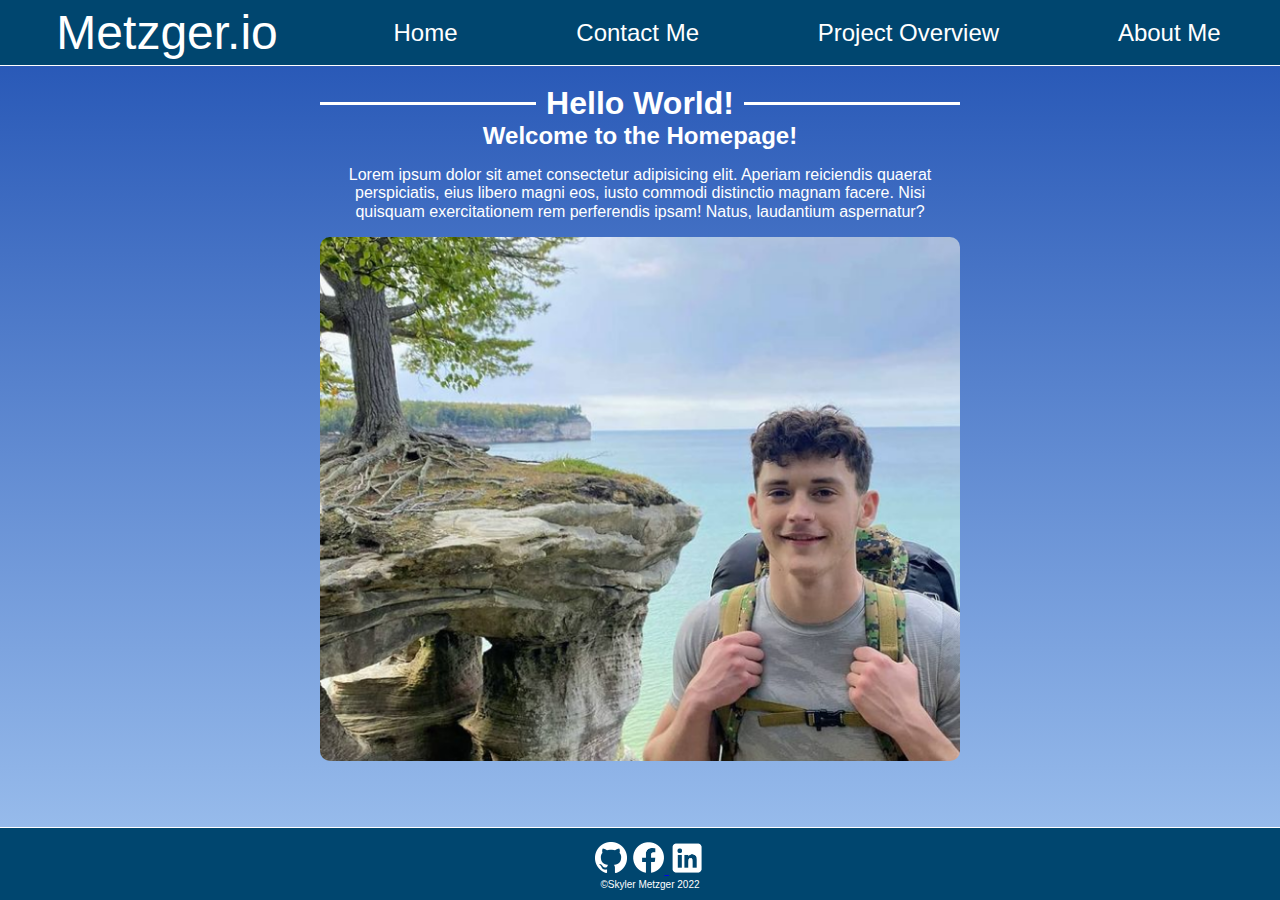
<file: index.html>
<!DOCTYPE html>
<html lang="en">
  <head>
    <meta charset="UTF-8" />
    <meta http-equiv="X-UA-Compatible" content="IE=edge" />
    <meta name="viewport" content="width=device-width, initial-scale=1.0" />
    <title>Home - Skyler Metzger</title>
    <link rel="stylesheet" href="css/globalStyles.css" />
    <link rel="stylesheet" href="css/index.css" />
    <link rel="stylesheet" href="css/normalize.css" />
  </head>
  <body>
    <div id="drop-down">Navigation</div>
    <div class="nav-bar">
      <div class="nav-bar-logo">
        <a href="index.html"> Metzger.io </a>
      </div>
      <div class="nav-item">
        <a href="index.html" class="nav-link">Home</a>
      </div>
      <div class="nav-item">
        <a href="contact.html" class="nav-link">Contact&nbsp;Me</a>
      </div>
      <div class="nav-item">
        <a href="projects.html" class="nav-link">Project&nbsp;Overview</a>
      </div>
      <div class="nav-item">
        <a href="about.html" class="nav-link">About&nbsp;Me</a>
      </div>
    </div>
    <div id="main-container">
      <div id="lines-and-title">
        <div class="line"></div>
        <h1 class="title">Hello&nbsp;World!</h1>
        <div class="line"></div>
      </div>
      <!-- BACK GROUND -->
      <video autoplay="true"></video>
      <h2>Welcome to the Homepage!</h2>
      <p>
        Lorem ipsum dolor sit amet consectetur adipisicing elit. Aperiam
        reiciendis quaerat perspiciatis, eius libero magni eos, iusto commodi
        distinctio magnam facere. Nisi quisquam exercitationem rem perferendis
        ipsam! Natus, laudantium aspernatur?
      </p>

      <div id="homepage-grid">
        <div class="grid-item">
          <img src="images/me.png" />
        </div>
      </div>
    </div>
    <div id="footer">
      <div>
        <a href="https://github.com/skysaves"
          ><img alt="GitHub Logomark" src="images/github-logo.png"
        /></a>
        <a href="https://facebook.com/Username333.444">
          <img
            alt="Facebook Logomark"
            src="images/F-logo.png"
            width="33"
            height="33"
          />
        </a>
        <a href="https://linkedin.com/in/skyler-metzger-32120820b/">
          <img
            alt="LinkedIn Logomark"
            src="images/L-logo.png"
            width="36"
            height="36"
          />
        </a>
      </div>
      <div>
        <p>&copy;Skyler Metzger 2022</p>
      </div>
    </div>
  </body>
  <script src="js/navbar.js"></script>
  <script src="js/index.js"></script>
</html>
</file>
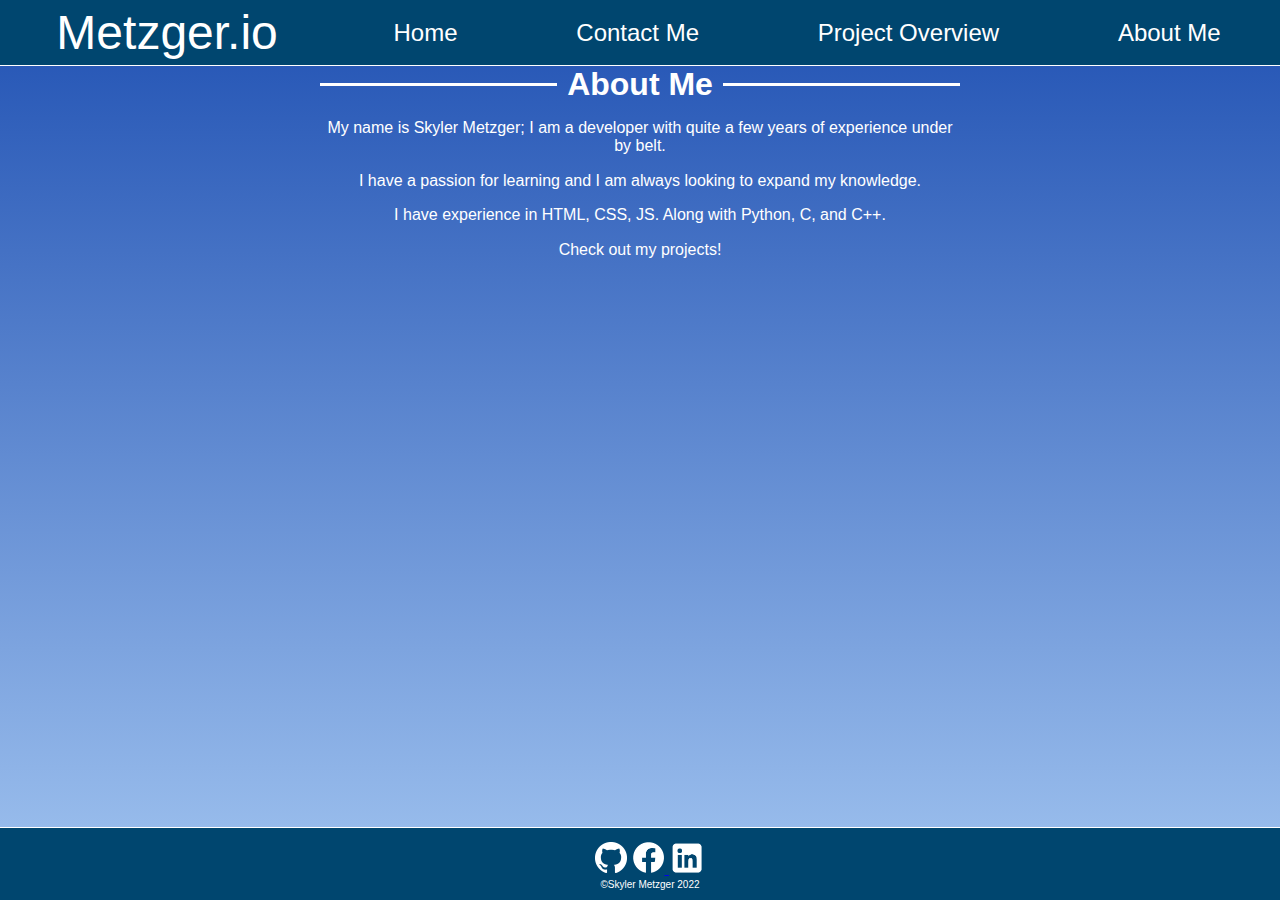
<file: about.html>
<!DOCTYPE html>
<html lang="en">
  <head>
    <meta charset="UTF-8" />
    <meta http-equiv="X-UA-Compatible" content="IE=edge" />
    <meta name="viewport" content="width=device-width, initial-scale=1.0" />
    <title>About - Skyler Metzger</title>
    <link rel="stylesheet" href="css/globalStyles.css" />
    <link rel="stylesheet" href="css/normalize.css" />
    <link rel="stylesheet" href="css/about.css" />
  </head>
  <body>
    <div id="drop-down">Navigation</div>
    <div class="nav-bar">
      <div class="nav-bar-logo">
        <a href="index.html"> Metzger.io </a>
      </div>
      <div class="nav-item">
        <a href="index.html" class="nav-link">Home</a>
      </div>
      <div class="nav-item">
        <a href="contact.html" class="nav-link">Contact&nbsp;Me</a>
      </div>
      <div class="nav-item">
        <a href="projects.html" class="nav-link">Project&nbsp;Overview</a>
      </div>
      <div class="nav-item">
        <a href="about.html" class="nav-link">About&nbsp;Me</a>
      </div>
    </div>
    <div id="main-container">
      <div id="lines-and-title">
        <div class="line"></div>
        <h1 class="title">About&nbsp;Me</h1>
        <div class="line"></div>
      </div>
      <p>
        My name is Skyler Metzger; I am a developer with quite a few years of
        experience under by belt.
      </p>
      <p>
        I have a passion for learning and I am always looking to expand my
        knowledge.
      </p>
      <p>I have experience in HTML, CSS, JS. Along with Python, C, and C++.</p>
      <a href="projects.html">Check out my projects!</a>
    </div>

    <div id="footer">
      <div>
        <a href="https://github.com/skysaves"
          ><img alt="GitHub Logomark" src="images/github-logo.png"
        /></a>
        <a href="https://facebook.com/Username333.444">
          <img
            alt="Facebook Logomark"
            src="images/F-logo.png"
            width="33"
            height="33"
          />
        </a>
        <a href="https://linkedin.com/in/skyler-metzger-32120820b/">
          <img
            alt="LinkedIn Logomark"
            src="images/L-logo.png"
            width="36"
            height="36"
          />
        </a>
      </div>
      <div>
        <p>&copy;Skyler Metzger 2022</p>
      </div>
    </div>
  </body>
  <script src="js/navbar.js"></script>
  <script src="js/formParser.js"></script>
</html>
</file>
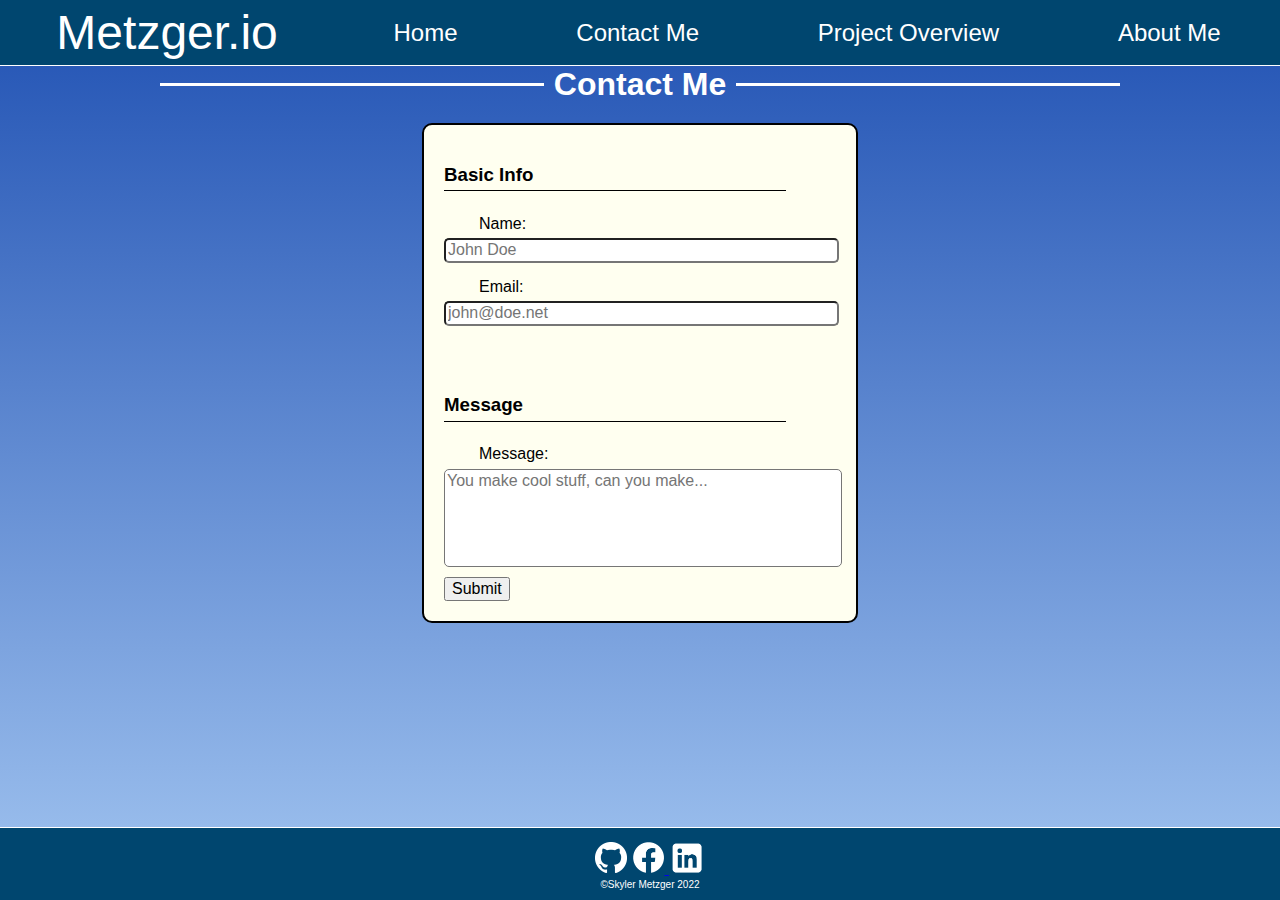
<file: contact.html>
<!DOCTYPE html>
<html lang="en">
  <head>
    <meta charset="UTF-8" />
    <meta http-equiv="X-UA-Compatible" content="IE=edge" />
    <meta name="viewport" content="width=device-width, initial-scale=1.0" />
    <title>Contact - Skyler Metzger</title>
    <link rel="stylesheet" href="css/globalStyles.css" />
    <link rel="stylesheet" href="css/contact.css" />
    <link rel="stylesheet" href="css/normalize.css" />
  </head>
  <body>
    <div id="drop-down">Navigation</div>
    <div class="nav-bar">
      <div class="nav-bar-logo">
        <a href="index.html">Metzger.io</a>
      </div>
      <div class="nav-item">
        <a href="index.html" class="nav-link">Home</a>
      </div>
      <div class="nav-item">
        <a href="contact.html" class="nav-link">Contact&nbsp;Me</a>
      </div>
      <div class="nav-item">
        <a href="projects.html" class="nav-link">Project&nbsp;Overview</a>
      </div>
      <div class="nav-item">
        <a href="about.html" class="nav-link">About&nbsp;Me</a>
      </div>
    </div>
    <div id="main-container">
      <div id="lines-and-title">
        <div class="line"></div>
        <h1 class="title">Contact Me</h1>
        <div class="line"></div>
      </div>
      <div id="form">
        <form action="results.html">
          <div class="set">
            <h3>Basic Info</h3>
            <div class="field">
              <label for="name">Name: </label>
              <input
                class="form-item"
                type="text"
                id="name"
                name="name"
                placeholder="John Doe&nbsp;"
                required
              />
            </div>
            <div class="field">
              <label for="email">Email: </label>
              <input
                class="form-item"
                type="email"
                id="email"
                name="email"
                placeholder="john@doe.net"
                required
              />
            </div>
          </div>
          <div class="set">
            <h3>Message</h3>
            <div class="field">
              <label for="">Message:</label>
              <textarea
                class="form-item"
                type="message"
                id="message"
                name="message" 
                placeholder="You make cool stuff, can you make..."
                cols="40"
                rows="5"
                required
              ></textarea>
              </div>
              <button type="submit">Submit</button>
            </div>
          </div>
        </form>
      </div>
    </div>

    <div id="footer">
      <div>
        <a href="https://github.com/skysaves"
          ><img alt="GitHub Logomark" src="images/github-logo.png"
        /></a>
        <a href="https://facebook.com/Username333.444">
          <img
            alt="Facebook Logomark"
            src="images/F-logo.png"
            width="33"
            height="33"
          />
        </a>
        <a href="https://linkedin.com/in/skyler-metzger-32120820b/">
          <img
            alt="LinkedIn Logomark"
            src="images/L-logo.png"
            width="36"
            height="36"
          />
        </a>
      </div>
      <div>
        <p>&copy;Skyler Metzger 2022</p>
      </div>
    </div>
    <input type="checkbox" id="toggle-required" checked/> <!-- This toggles the required state for testing. -->
  </body>
  <script src="js/navbar.js"></script>
  <script src="js/formPage.js"></script>
</html>
</file>
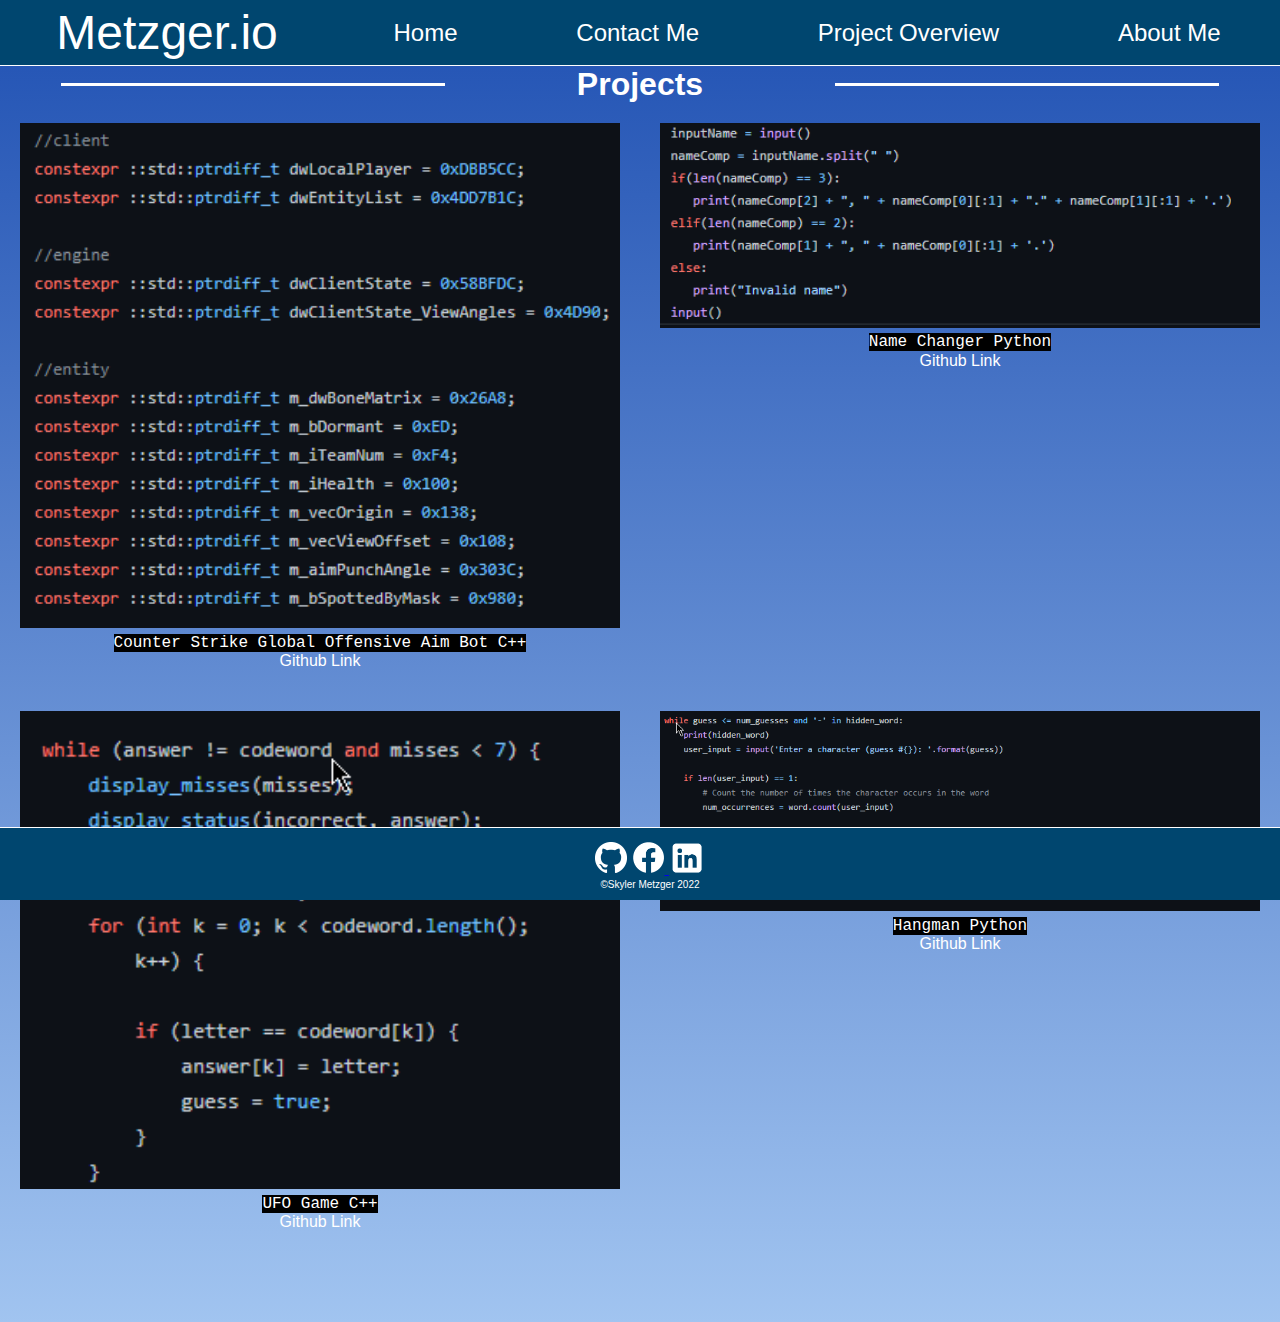
<file: projects.html>
<!DOCTYPE html>
<html lang="en">
  <head>
    <meta charset="UTF-8" />
    <meta http-equiv="X-UA-Compatible" content="IE=edge" />
    <meta name="viewport" content="width=device-width, initial-scale=1.0" />
    <title>Projects - Skyler Metzger</title>
    <link rel="stylesheet" href="css/globalStyles.css" />
    <link rel="stylesheet" href="css/projects.css" />
    <link rel="stylesheet" href="css/normalize.css" />
  </head>
  <body>
    <div id="drop-down">Navigation</div>
    <div class="nav-bar">
      <div class="nav-bar-logo">
        <a href="index.html"> Metzger.io </a>
      </div>
      <div class="nav-item">
        <a href="index.html" class="nav-link">Home</a>
      </div>
      <div class="nav-item">
        <a href="contact.html" class="nav-link">Contact&nbsp;Me</a>
      </div>
      <div class="nav-item">
        <a href="projects.html" class="nav-link">Project&nbsp;Overview</a>
      </div>
      <div class="nav-item">
        <a href="about.html" class="nav-link">About&nbsp;Me</a>
      </div>
    </div>
    <div id="main-container">
      <div id="lines-and-title">
        <div class="line"></div>
        <h1 class="title">Projects</h1>
        <div class="line"></div>
      </div>
      <!-- THIS NEEDS UPDATING -->
      <div id="projects-main">
        <div class="project-container">
          <img src="images/CSGO.png" />
          <br />
          <code>Counter Strike Global Offensive Aim Bot C++</code>
          <br />
          <a href="https://github.com/SkySaves/CS-AimBot" target="_blank"
            >Github Link
          </a>
        </div>
        <div class="project-container">
          <img src="images/nameChange.png" />
          <br />
          <code>Name Changer Python</code>
          <br />
          <a href="https://github.com/SkySaves/Name-Changer" target="_blank"
            >Github Link
          </a>
        </div>
        <div class="project-container">
          <img src="images/UFO.png" />
          <br />
          <code>UFO Game C++</code>
          <br />
          <a href="https://github.com/SkySaves/UFO" target="_blank"
            >Github Link
          </a>
        </div>
        <div class="project-container">
          <img src="images/Hangman.png" />
          <br />
          <code>Hangman Python</code>
          <br />
          <a href="https://github.com/SkySaves/Hangman" target="_blank"
            >Github Link
          </a>
        </div>
      </div>
      <div id="footer" style="position: sticky">
        <div>
          <a href="https://github.com/skysaves"
            ><img alt="GitHub Logomark" src="images/github-logo.png"
          /></a>
          <a href="https://facebook.com/Username333.444">
            <img
              alt="Facebook Logomark"
              src="images/F-logo.png"
              width="33"
              height="33"
            />
          </a>
          <a href="https://linkedin.com/in/skyler-metzger-32120820b/">
            <img
              alt="LinkedIn Logomark"
              src="images/L-logo.png"
              width="36"
              height="36"
            />
          </a>
        </div>
        <div>
          <p>&copy;Skyler Metzger 2022</p>
        </div>
      </div>
      <!-- End Of Footer ^ -->
    </div>
  </body>
  <script src="js/navbar.js"></script>
</html>
</file>
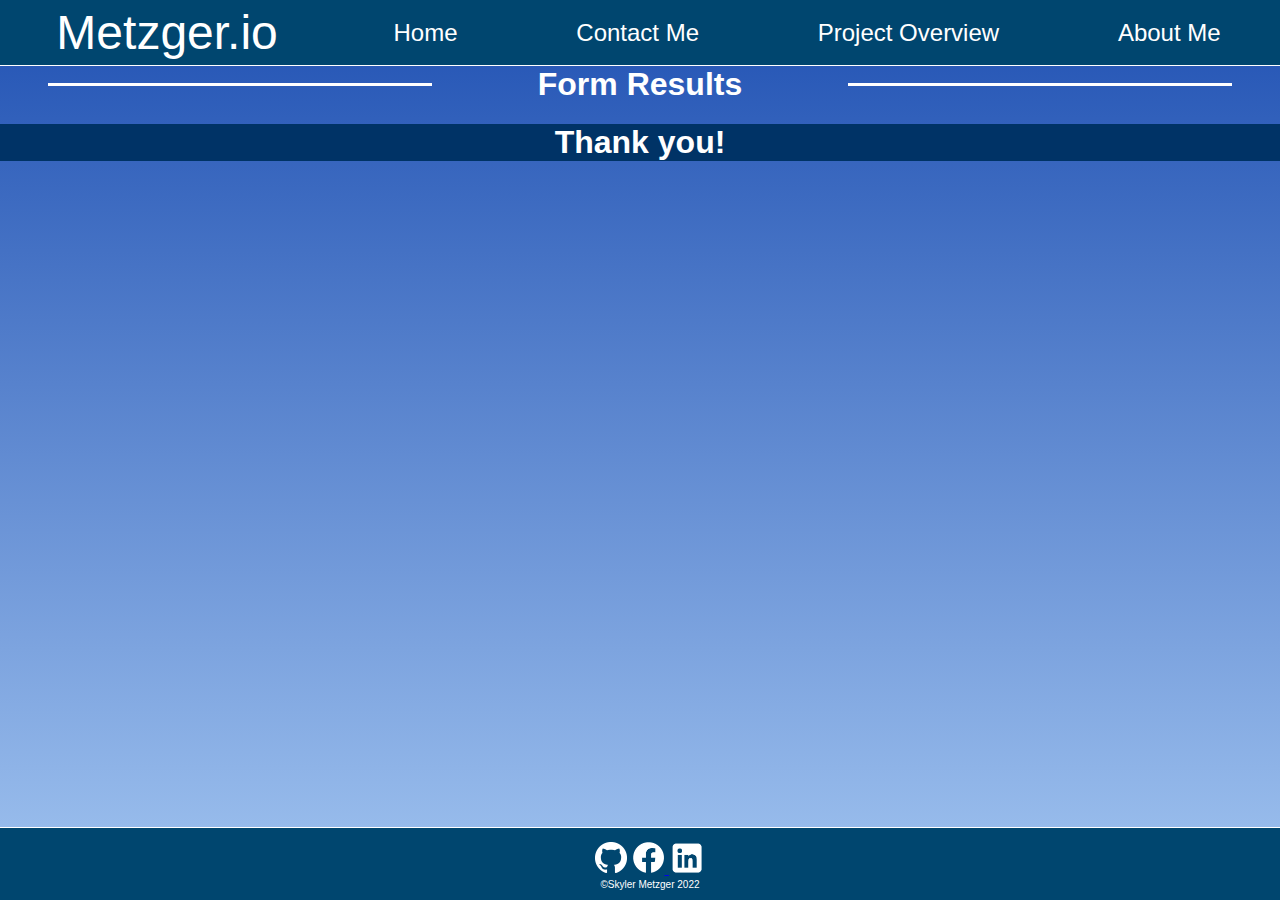
<file: results.html>
<!DOCTYPE html>
<html lang="en">
  <head>
    <meta charset="UTF-8" />
    <meta http-equiv="X-UA-Compatible" content="IE=edge" />
    <meta name="viewport" content="width=device-width, initial-scale=1.0" />
    <title>Thank You!</title>
    <link rel="stylesheet" href="css/globalStyles.css" />
    <link rel="stylesheet" href="css/results.css" />
    <link rel="stylesheet" href="css/normalize.css" />
  </head>
  <body>
    <div id="drop-down">Navigation</div>
    <div class="nav-bar">
      <div class="nav-bar-logo">
        <a href="index.html"> Metzger.io </a>
      </div>
      <div class="nav-item">
        <a href="index.html" class="nav-link">Home</a>
      </div>
      <div class="nav-item">
        <a href="contact.html" class="nav-link">Contact&nbsp;Me</a>
      </div>
      <div class="nav-item">
        <a href="projects.html" class="nav-link">Project&nbsp;Overview</a>
      </div>
      <div class="nav-item">
        <a href="about.html" class="nav-link">About&nbsp;Me</a>
      </div>
    </div>
    <div id="main-container">
      <div id="lines-and-title">
        <div class="line"></div>
        <h1 class="title">Form Results</h1>
        <div class="line"></div>
      </div>
      <div id="form-results"></div>
      <h1>Thank you!</h1>
    </div>

    <div id="footer">
      <div>
        <a href="https://github.com/skysaves"
          ><img alt="GitHub Logomark" src="images/github-logo.png"
        /></a>
        <a href="https://facebook.com/Username333.444">
          <img
            alt="Facebook Logomark"
            src="images/F-logo.png"
            width="33"
            height="33"
          />
        </a>
        <a href="https://linkedin.com/in/skyler-metzger-32120820b/">
          <img
            alt="LinkedIn Logomark"
            src="images/L-logo.png"
            width="36"
            height="36"
          />
        </a>
      </div>
      <div>
        <p>&copy;Skyler Metzger 2022</p>
      </div>
    </div>
  </body>
  <script src="js/navbar.js"></script>
  <script src="js/formParser.js"></script>
</html>
</file>
<file: css/globalStyles.css>
/* Variables */
:root {
    --text-color: white;  
    --text-back-color: #00466f;
    --footer-color: #34180f;
    --background-color: ivory;
    --nav-hover-color: goldenrod;
}

/* Body Styles */

body {
    background: linear-gradient(to top, #a1c4f0,#2051b3 ); 
    background-repeat: no-repeat;
    background-size: contain;
    font-family: 'Roboto', sans-serif;
    margin: 0;
    color: white;
    overflow-x: hidden;
    height: 100vh;
}

/* Nav Bar Styles */
#drop-down {
    display: none;
}

.nav-bar {
    position: sticky;
    top: 0;
    display: flex;
    justify-content: space-around;
    align-items: center;
    border-bottom: 1px solid #383636;
    padding: 5px 0 5px;
    background-color: var(--text-back-color);
    border-bottom: solid 1px white;
}

.nav-link{
    text-decoration: none;
    color: var(--text-color);
    font-size: 1.5em;
    padding: 3px;
    border-radius: 5px;
}

.nav-item a{
    width: max-content;
    transition: all 0.3s ease-in-out;
}

.nav-bar-logo a{
    text-decoration: none;
    color: var(--text-color);
    font-size: 3em;
    transition: all 0.3s ease-in-out;
}

/* Nav Bar Sudo Styles */
.nav-link:hover {
   color: var(--nav-hover-color);
}

.nav-link:active {
    color: black;
}

.nav-bar-logo a:hover{
    color: var(--nav-hover-color);
}

/* Footer Styles */
#footer {
    position: fixed;
    bottom: 0;
    padding: 10px;
    border-top: solid 1px white;
    background-color: var(--text-back-color);
    width: 100%;
    text-align: center;
}

#footer img {
    transition: all 0.3s ease-in-out;
}

#footer a:nth-last-child(1) img {
    transform: translateY(2px);
}

#footer a img:hover {
    cursor: pointer;
    transform: scale(1.2);
}

#footer-name { 
    margin: 0;
    padding: 0;
}

#footer div:nth-last-child(1) p{
    margin: 0;
    padding: 0;
    font-size: x-small;
}


/* Lines and titles */
#lines-and-title {
    display: flex;
    justify-content: space-around;
    align-items: center;
}

#lines-and-title .title {
    color: white;
    margin: 0 10px;
    padding: 0px;
}

#lines-and-title .line {
    width: 30vw;
    height: 3px;
    background-color: var(--text-color);
    margin: 0px;
    padding: 0px;
}



/* Media Queries */
@media screen and (max-width: 800px) {
    .nav-bar-logo {
        display: none;
    }
}

@media screen and (max-width: 530px) {
    #drop-down {
        display: flex;
        background-color: var(--text-back-color);
        color: var(--text-color);
        font-size: 1.3em;
        padding: 5px;
        border-radius: 5px;
        justify-content: center;
        cursor: pointer;
    }

    .nav-bar {
        display: none;
        flex-direction: column;
        align-items: center;
    }

    .nav-link {
        border: none;
    }

    .nav-bar-logo {
        display: none;
    }

}
</file>
<file: css/index.css>
/* Container Body */
#main-container h1, h2 {
  margin: 0;
}

#main-container {
  width: 50%;
  margin: 0 auto;
  margin-top: 1.2em;
  text-align: center;
}

#homepage-grid img {
  width: 100%;
  height: auto;
  border-radius: 10px;
}

video {
  z-index: -1;
  height: auto;
  position: absolute;
  top: 0;
  left: 0;
  width: 100%;
}
</file>
<file: css/about.css>
/* Main Content */
#main-container {
  width: 50%;
  margin: 0 auto;
  text-align: center;
  color: var(--color-primary);
}

/* Links */
#main-container a {
  text-decoration: none;
  color: var(--accent-color-light);
  transition: all 0.3s ease-in-out;
}

#main-container a:hover {
  color: goldenrod;
}

#main-container a:active {
  color: black;
}
</file>
<file: css/contact.css>
/* Body Content */
#main-container {
  display: flex;
  flex-direction: column;
  justify-content: center;
  align-items: center;
}

#main-container h1 {
  text-align: center;
  color: var(--color-primary)
}

/* Form */
#form {
  margin-top: 20px;
  border-radius: 10px;
  background-color: var(--background-color);
  color: black;
  border: solid black 2px;
}

.set {
  border: 1px solid var(--accent-color-light);
  background-color: var(--accent-color-light);
  padding: 20px;
}

.set:nth-child(1){
  border-radius: 10px 10px 0 0;
}

.set:nth-last-child(1){
  border-radius: 0 0 10px 10px;
}

.set h3 {
  border-bottom: solid black 1px;
  padding-bottom: 5px;
  display: inline-block;
  width: calc(100% - 50px);
}

.field label, input, textarea {
  display: block;
  text-align: left;
  border-radius: 5px;
  resize: none;
}

.field input {
  width: calc(100% - 5px);
}

.field textarea {
  font-family: sans-serif;
  width: 100%;
}

.field label {
  margin-left: 30px;
  padding: 5px;
}

.field {
  margin-bottom: 10px;
}

#toggle-required {
  position: absolute;
  left: -20000px
}

#toggle-required:focus {
  position: relative;
  left: 0px;
  display: inline-block;
  border: solid red 1px;
}

/* Media Queries */
@media screen and (max-width: 530px) {
  .set textarea {
    width: 205px;
  }

}
</file>
<file: css/projects.css>
/* Main Content */
body {
  height: 100%;
}


#page-title {
  font-size: 3em;
  color: var(--color-primary);
  margin: 0 auto;
  text-align: center;
}

#main-container {
  text-align: center; 
  color: var(--color-primary);
}

#projects-main {
  display: grid;
  grid-template-columns: 1fr 1fr;
}

code {
  background-color: black;
}

/* Projects */
.project-container {
  margin: 20px;
}

.project-container img {
  width: 100%;
}

.project-container a {
  text-decoration: none;
  color: var(--color-primary);
}

.project-container a:hover::after {
  content: "(New Tab)";
}

/* Media Queries */
@media screen and (max-width: 680px) {
  #projects-main {
    grid-template-columns: 1fr;
  }
}
</file>
<file: css/results.css>
/* Main Content */
h1 {
  text-align: center;
  color: var(--color-primary);
}

h1:nth-last-child(1) {
  background-color: #003366;
}

.form-result {
  color: var(--color-primary);
  padding-left: 10px;
  margin: 0;
  padding: 20px;
}

#form-results {
  margin: 0 auto;
  width: 50%;
  border: 3px solid var(--color-primary);
  border-radius: 3px;
}
</file>
